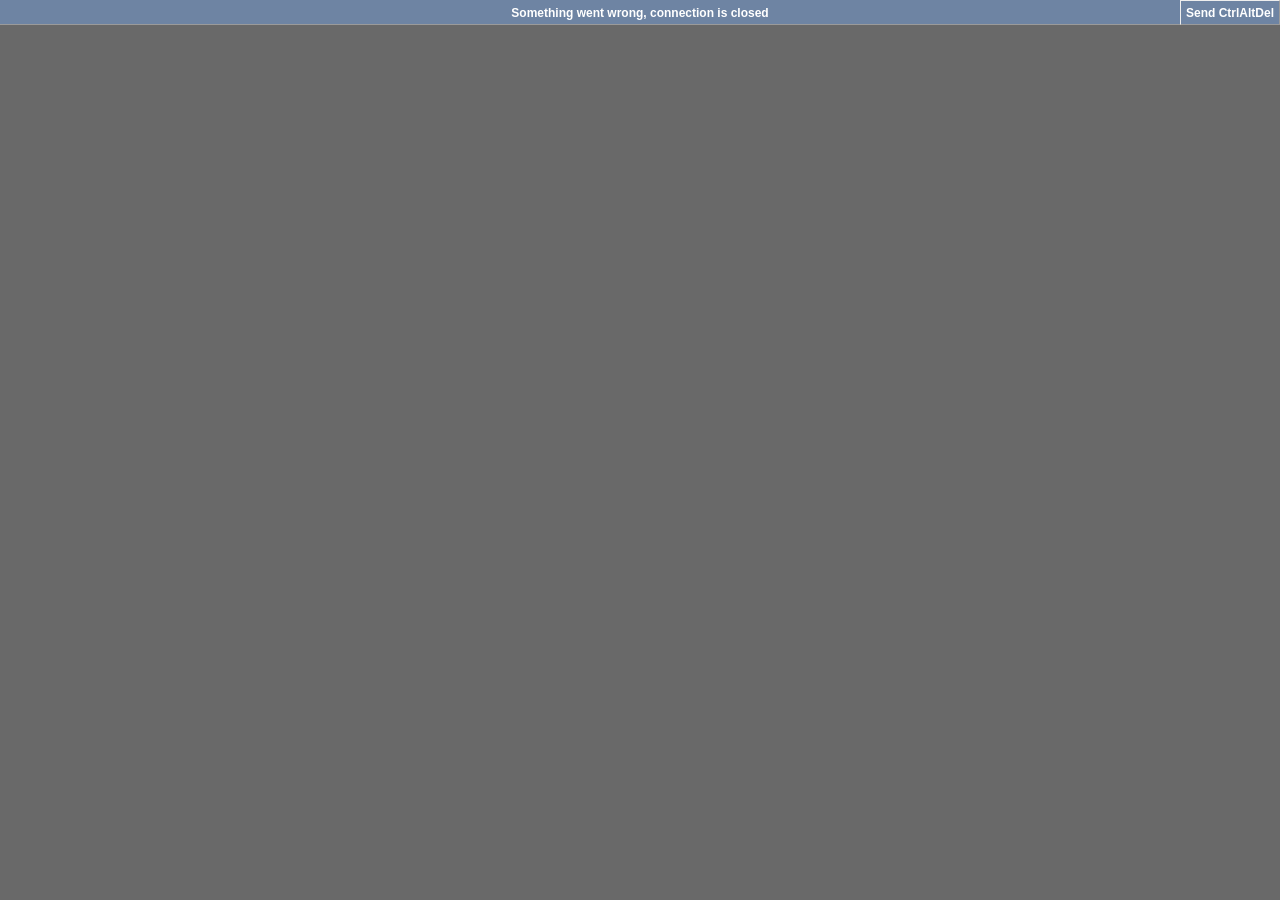
<file: dashboard/novnc/vnc_lite.html>
<!DOCTYPE html>
<html lang="en">
<head>

    <!--
    noVNC example: lightweight example using minimal UI and features

    This is a self-contained file which doesn't import WebUtil or external CSS.

    Copyright (C) 2019 The noVNC authors
    noVNC is licensed under the MPL 2.0 (see LICENSE.txt)
    This file is licensed under the 2-Clause BSD license (see LICENSE.txt).

    Connect parameters are provided in query string:
        http://example.com/?host=HOST&port=PORT&scale=true
    -->
    <title>noVNC</title>

    <style>

        body {
            margin: 0;
            background-color: dimgrey;
            height: 100%;
            display: flex;
            flex-direction: column;
        }
        html {
            height: 100%;
        }

        #top_bar {
            background-color: #6e84a3;
            color: white;
            font: bold 12px Helvetica;
            padding: 6px 5px 4px 5px;
            border-bottom: 1px outset;
        }
        #status {
            text-align: center;
        }
        #sendCtrlAltDelButton {
            position: fixed;
            top: 0px;
            right: 0px;
            border: 1px outset;
            padding: 5px 5px 4px 5px;
            cursor: pointer;
        }

        #screen {
            flex: 1; /* fill remaining space */
            overflow: hidden;
        }

    </style>

    <script type="module" crossorigin="anonymous">
        // RFB holds the API to connect and communicate with a VNC server
        import RFB from './core/rfb.js';

        let rfb;
        let desktopName;

        // When this function is called we have
        // successfully connected to a server
        function connectedToServer(e) {
            status("Connected to " + desktopName);
        }

        // This function is called when we are disconnected
        function disconnectedFromServer(e) {
            if (e.detail.clean) {
                status("Disconnected");
            } else {
                status("Something went wrong, connection is closed");
            }
        }

        // When this function is called, the server requires
        // credentials to authenticate
        function credentialsAreRequired(e) {
            const password = prompt("Password required:");
            rfb.sendCredentials({ password: password });
        }

        // When this function is called we have received
        // a desktop name from the server
        function updateDesktopName(e) {
            desktopName = e.detail.name;
        }

        // Since most operating systems will catch Ctrl+Alt+Del
        // before they get a chance to be intercepted by the browser,
        // we provide a way to emulate this key sequence.
        function sendCtrlAltDel() {
            rfb.sendCtrlAltDel();
            return false;
        }

        // Show a status text in the top bar
        function status(text) {
            document.getElementById('status').textContent = text;
        }

        // This function extracts the value of one variable from the
        // query string. If the variable isn't defined in the URL
        // it returns the default value instead.
        function readQueryVariable(name, defaultValue) {
            // A URL with a query parameter can look like this:
            // https://www.example.com?myqueryparam=myvalue
            //
            // Note that we use location.href instead of location.search
            // because Firefox < 53 has a bug w.r.t location.search
            const re = new RegExp('.*[?&]' + name + '=([^&#]*)'),
                  match = document.location.href.match(re);

            if (match) {
                // We have to decode the URL since want the cleartext value
                return decodeURIComponent(match[1]);
            }

            return defaultValue;
        }

        document.getElementById('sendCtrlAltDelButton')
            .onclick = sendCtrlAltDel;

        // Read parameters specified in the URL query string
        // By default, use the host and port of server that served this file
        const host = readQueryVariable('host', window.location.hostname);
        let port = readQueryVariable('port', window.location.port);
        const password = readQueryVariable('password');
        const path = readQueryVariable('path', 'websockify');

        // | | |         | | |
        // | | | Connect | | |
        // v v v         v v v

        status("Connecting");

        // Build the websocket URL used to connect
        let url;
        if (window.location.protocol === "https:") {
            url = 'wss';
        } else {
            url = 'ws';
        }
        url += '://' + host;
        if(port) {
            url += ':' + port;
        }
        url += '/' + path;

        // Creating a new RFB object will start a new connection
        rfb = new RFB(document.getElementById('screen'), url,
                      { credentials: { password: password } });

        // Add listeners to important events from the RFB module
        rfb.addEventListener("connect",  connectedToServer);
        rfb.addEventListener("disconnect", disconnectedFromServer);
        rfb.addEventListener("credentialsrequired", credentialsAreRequired);
        rfb.addEventListener("desktopname", updateDesktopName);

        // Set parameters that can be changed on an active connection
        rfb.viewOnly = readQueryVariable('view_only', false);
        rfb.scaleViewport = readQueryVariable('scale', false);
    </script>
</head>

<body>
    <div id="top_bar">
        <div id="status">Loading</div>
        <div id="sendCtrlAltDelButton">Send CtrlAltDel</div>
    </div>
    <div id="screen">
        <!-- This is where the remote screen will appear -->
    </div>
</body>
</html>
</file>
